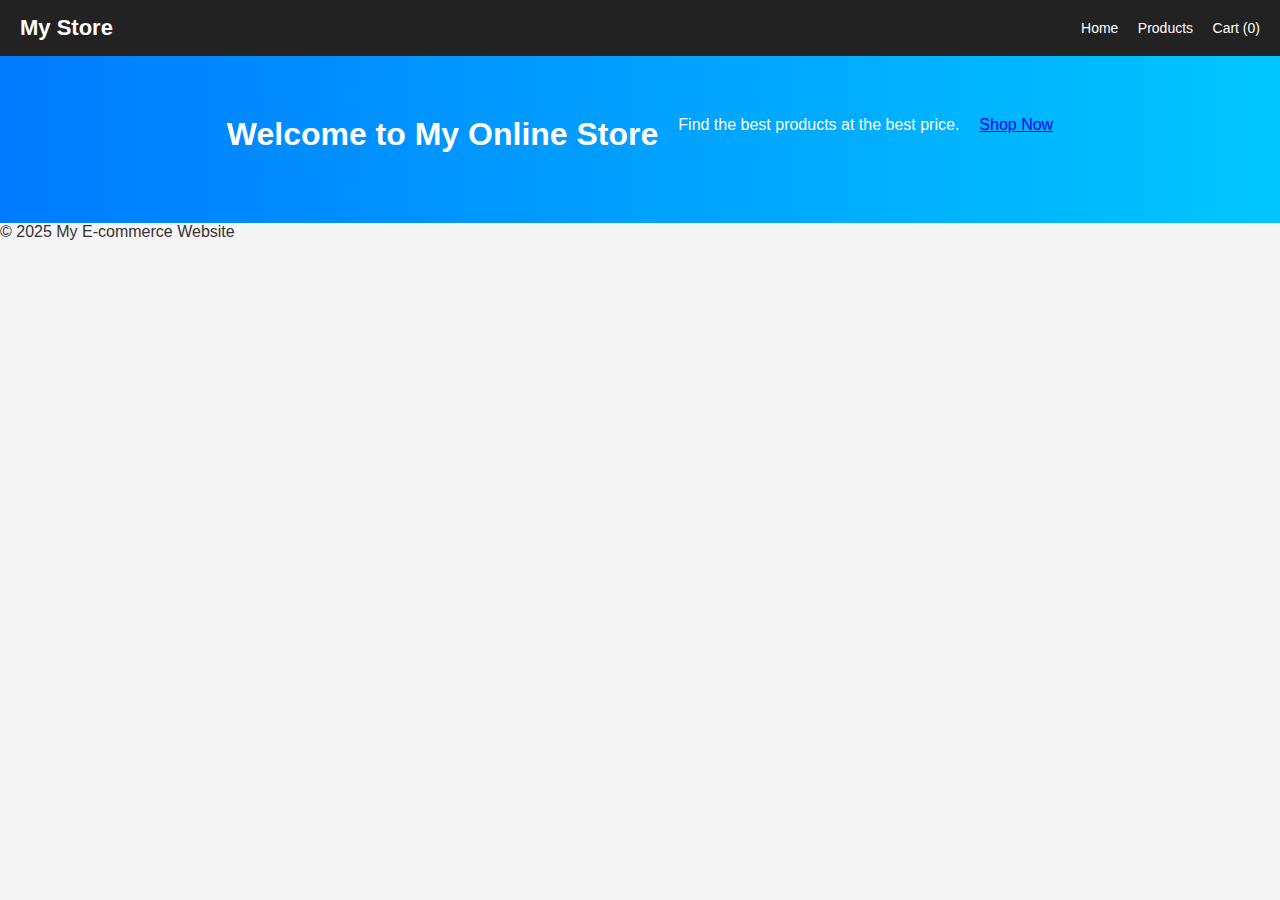
<file: index.html>
<!DOCTYPE html>
<html lang="en">
<head>
  <meta charset="UTF-8">
  <meta name="viewport" content="width=device-width, initial-scale=1.0">
  <title>My E-commerce Store</title>
  <link rel="stylesheet" href="style.css">
</head>
<body>
  <!-- Header -->
  <header>
    <h1>My Store</h1>
    <nav>
      <a href="index.html">Home</a>
      <a href="products.html">Products</a>
      <a href="#">Cart (<span id="cart-count">0</span>)</a>
    </nav>
  </header>

  <!-- Hero Section -->
  <section class="hero">
    <h2>Welcome to My Online Store</h2>
    <p>Find the best products at the best price.</p>
    <a href="products.html" class="btn">Shop Now</a>
  </section>

  <!-- Footer -->
  <footer>
    <p>© 2025 My E-commerce Website</p>
  </footer>
</body>
</html>
</file>
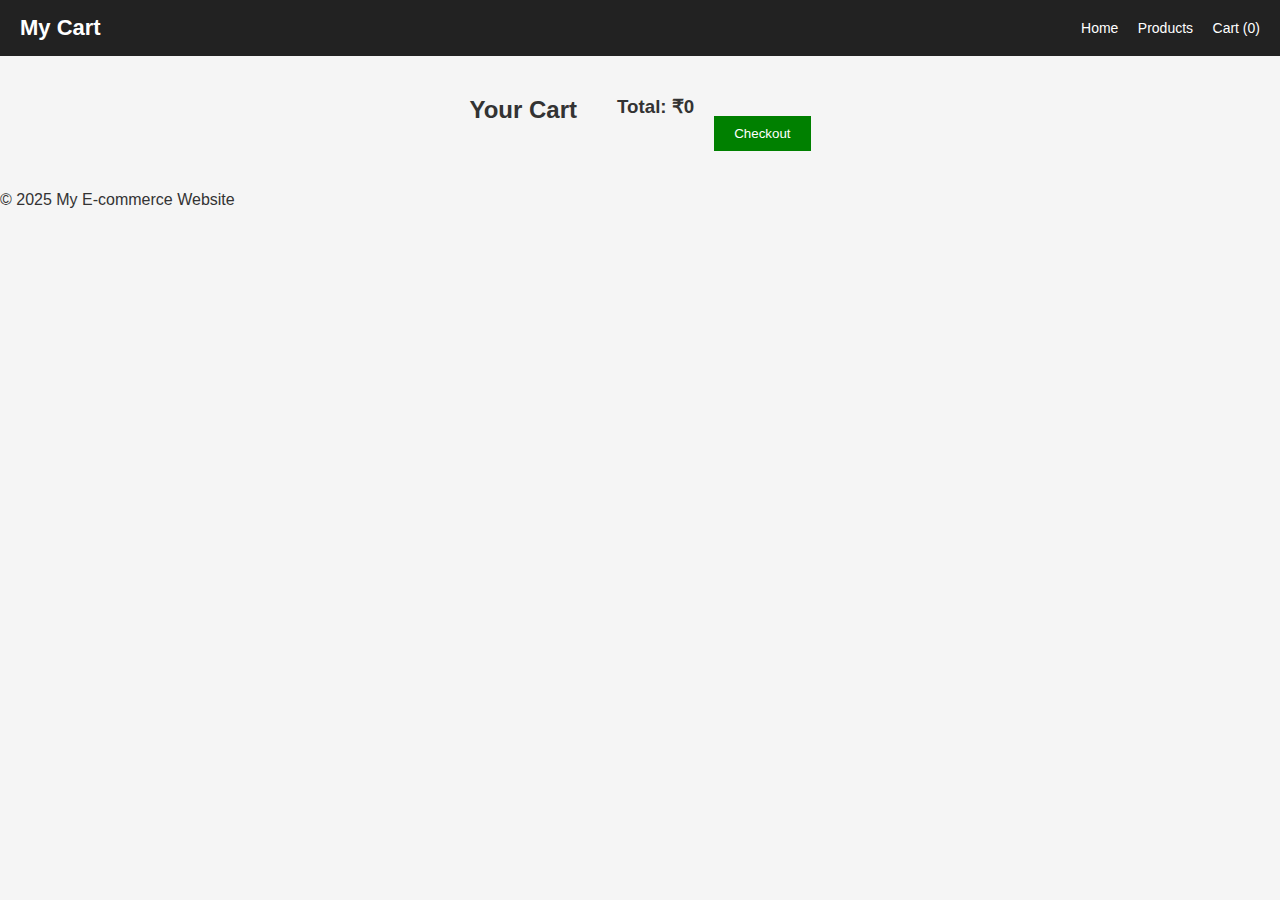
<file: cart.html>
<!DOCTYPE html>
<html>
<head>
  <title>Cart</title>
  <link rel="stylesheet" href="style.css">
</head>
<body>

<header>
  <h1>My Cart</h1>
  <nav>
    <a href="index.html">Home</a>
    <a href="products.html">Products</a>
    <a href="cart.html">Cart (<span id="cart-count">0</span>)</a>
  </nav>
</header>

<section class="cart">
  <h2>Your Cart</h2>
  <div id="cart-items"></div>
  <h3 id="cart-total">Total: ₹0</h3>
  <button id="checkout-btn">Checkout</button>
</section>

<footer>
  <p>© 2025 My E-commerce Website</p>
</footer>

<script src="script.js"></script>
</body>
</html>
</file>
<file: style.css>
/* ===== Reset ===== */
* {
  margin: 0;
  padding: 0;
  box-sizing: border-box;
  font-family: Arial, sans-serif;
}

/* ===== Body ===== */
body {
  background-color: #f5f5f5;
  color: #333;
}

/* ===== Header ===== */
header {
  background-color: #222;
  color: white;
  padding: 15px 20px;
  display: flex;
  justify-content: space-between;
  align-items: center;
}

header h1 {
  font-size: 22px;
}

nav a {
  color: white;
  text-decoration: none;
  margin-left: 15px;
  font-size: 14px;
}

nav a:hover {
  text-decoration: underline;
}

/* ===== Hero Section ===== */
.hero {
  text-align: center;
  padding: 60px 20px;
  background: linear-gradient(to right, #007bff, #00c6ff);
  color: white;
}

.hero h2 {
  font-size: 32px;
  margin-bottom: 10px;
}

.hero p {
  margin-bottom: 20px;
}

.hero button {
  padding: 10px 20px;
  border: none;
  background-color: white;
  color: #007bff;
  cursor: pointer;
  font-weight: bold;
  border-radius: 5px;
}

.hero button:hover {
  background-color: #eee;
}

/* ===== Products Section ===== */
.product {
  background-color: white;
  padding: 20px;
  width: 220px;
  border-radius: 10px;
  text-align: center;
  box-shadow: 0 4px 10px rgba(0,0,0,0.1);
  transition: 0.3s;
}

.product:hover {
  transform: translateY(-5px);
}

.product h3 {
  margin-bottom: 10px;
}

.product p {
  margin-bottom: 15px;
  font-weight: bold;
  color: #007bff;
}

.product button {
  padding: 8px 12px;
  border: none;
  background-color: #007bff;
  color: white;
  cursor: pointer;
  border-radius: 5px;
}

.product button:hover {
  background-color: #0056b3;
}

/* ===== Products Layout ===== */
section {
  padding: 40px 20px;
  display: flex;
  flex-wrap: wrap;
  justify-content: center;
  gap: 20px;
}

/* ===== Cart Page ===== */
#cart-items div {
  background: white;
  padding: 15px;
  margin-bottom: 10px;
  border-radius: 8px;
  box-shadow: 0 2px 6px rgba(0,0,0,0.1);
}

#cart-items button {
  margin-top: 10px;
  background: red;
}

#cart-items button:hover {
  background: darkred;
}

#checkout-btn {
  margin-top: 20px;
  padding: 10px 20px;
  border: none;
  background: green;
  color: white;
  cursor
    border-radius: 5px;
}
#checkout-btn:hover {
  background: darkgreen;
}
</file>
